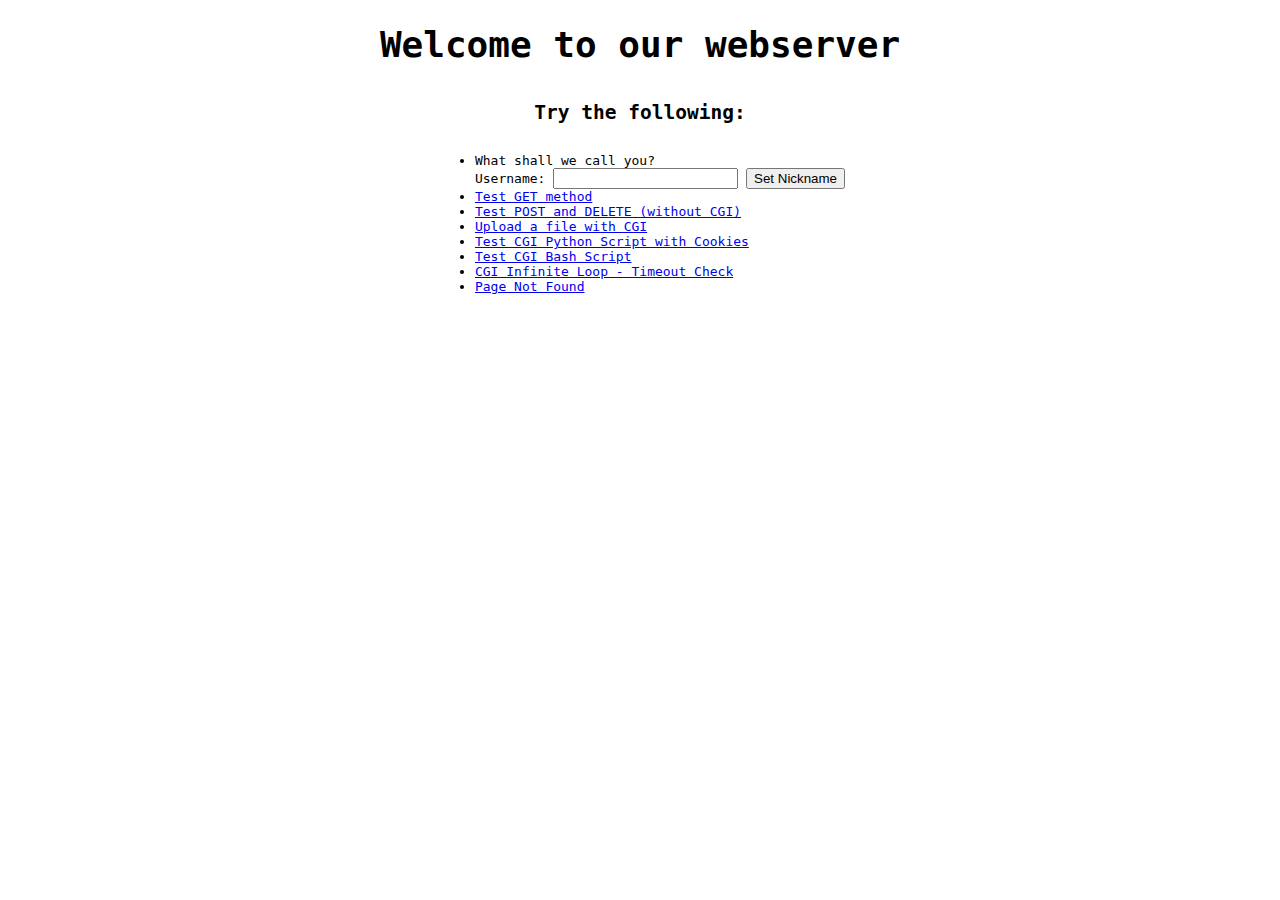
<file: html/index.html>
<!DOCTYPE html>
<html lang="en">
<head>
	<meta charset="UTF-8">
	<meta name="viewport" content="width=device-width, initial-scale=1.0">
	<link rel="stylesheet" href="style.css">
	<title>flash</title>
</head>
<body>
	<h1>Welcome to our webserver</h1>
	<h2>Try the following:</h2>
	<ul>
		<li>What shall we call you?</li>
		<form id="cookieForm" onsubmit="setCookie(event)">
			<label for="username">Username:</label>
			<input type="text" id="username" name="username" required>
			<button type="submit">Set Nickname</button>
		</form>
		<li><a href="page1.html">Test GET method</a></li>
		<li><a href="page2.html">Test POST and DELETE (without CGI)</a></li>
		<li><a href="upload.html">Upload a file with CGI</a></li>
		<!-- <li><a href="test.html">Test methods</a></li> -->
		<li><a href="cgi/python.cgi">Test CGI Python Script with Cookies</a></li>
		<li><a href="cgi/bash.cgi">Test CGI Bash Script</a></li>
		<li><a href="cgi/infiniteloop.cgi">CGI Infinite Loop - Timeout Check</a></li>
		<li><a href="random/random!">Page Not Found</a></li>
	</ul>
</body>
<script>
	function setCookie(event) {
		event.preventDefault(); // Prevent the default form submission
		const username = document.getElementById('username').value;
		if (username) {
			const expires = new Date();
			expires.setTime(expires.getTime() + (3600 * 1000)); // 1 hour
			const expiresString = "expires=" + expires.toUTCString();
			document.cookie = `username=${username}; ${expiresString}; path=/`;
			alert('Cookie has been set!');
		} else {
			alert('Please enter a username.');
		}
	}
</script>
</html>
</file>
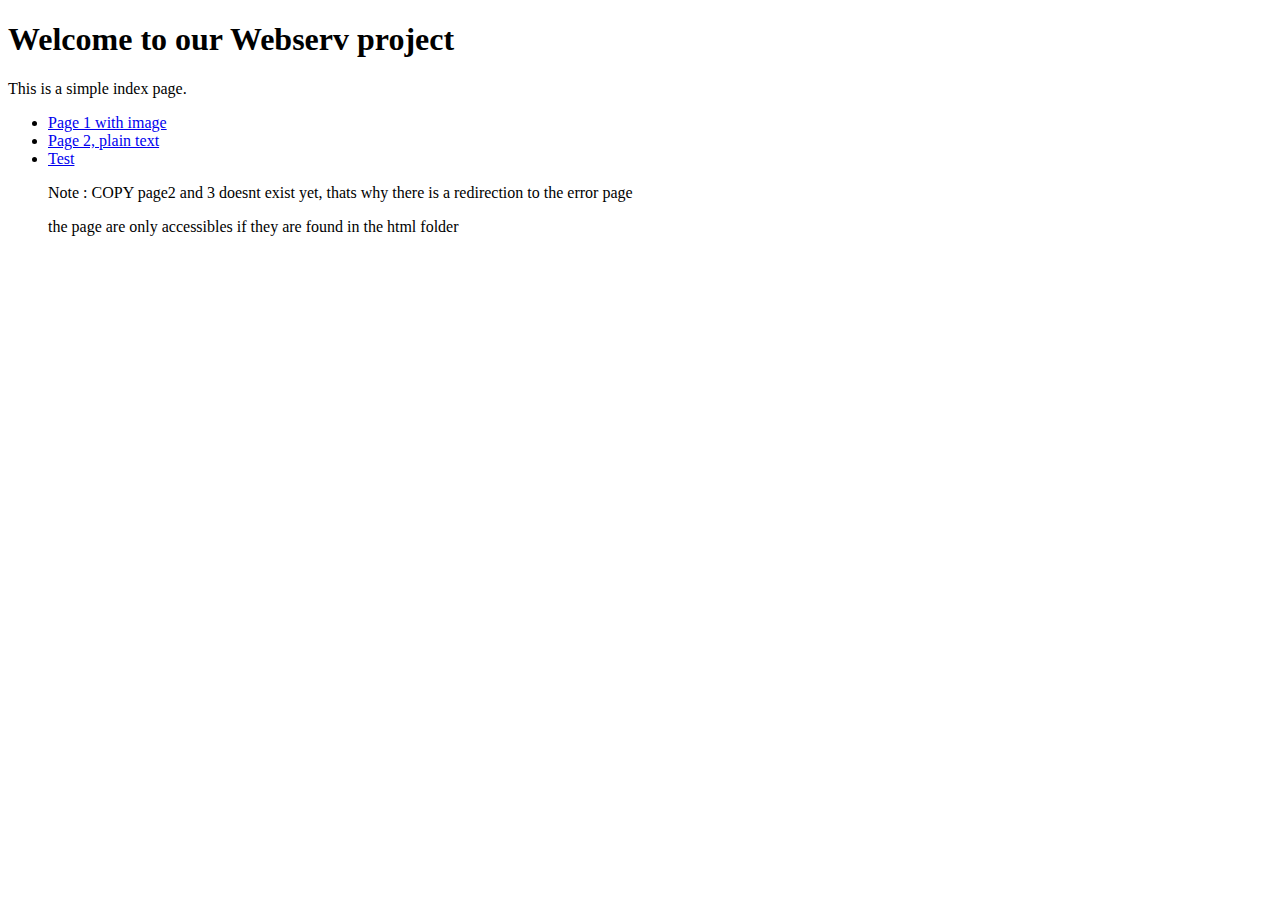
<file: html/index1.html>
<!DOCTYPE html>
<html lang="en">
<head>
	<meta charset="UTF-8">
	<meta name="viewport" content="width=device-width, initial-scale=1.0">
	<title>Index Page</title>
</head>
<body>
	<h1>Welcome to our Webserv project</h1>
	<p>This is a simple index page.</p>
	<ul>
		<li><a href="page1.html">Page 1 with image</a></li>
		<li><a href="page2.html">Page 2, plain text</a></li>
		<li><a href="test.html">Test</a></li>
		<p>Note : COPY page2 and 3 doesnt exist yet, thats why there is a redirection to the error page</p>
		<p>the page are only accessibles if they are found in the html folder</p>
	</ul>
</body>
</html>
</file>
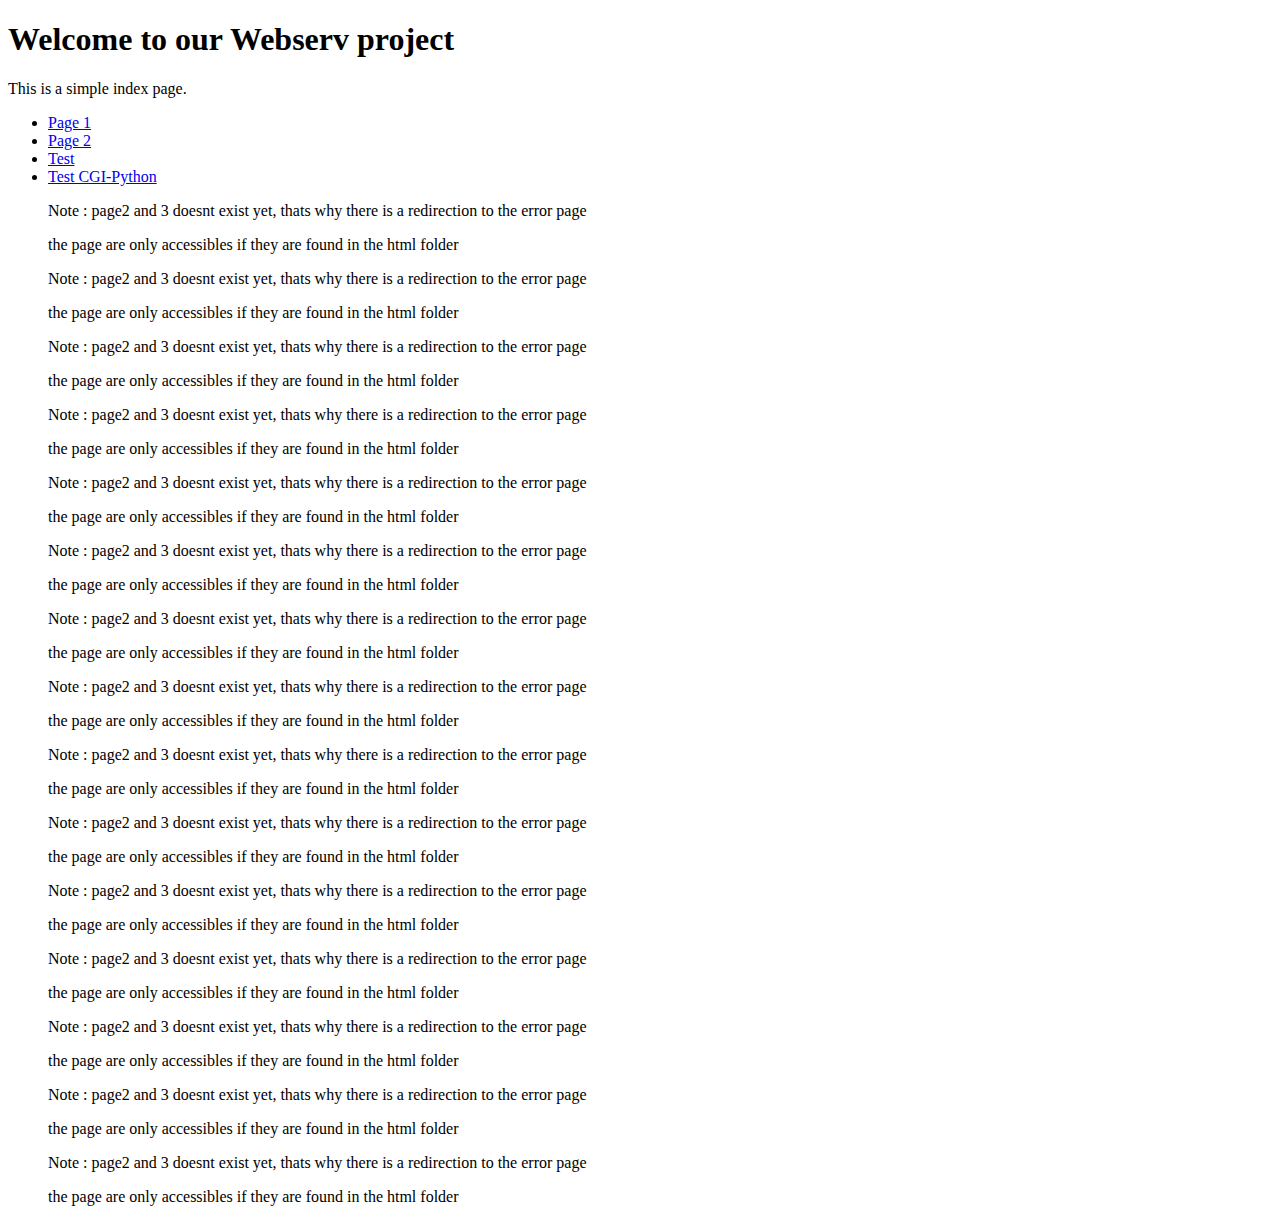
<file: html/index2.html>
<!DOCTYPE html>
<html lang="en">
<head>
    <meta charset="UTF-8">
    <meta name="viewport" content="width=device-width, initial-scale=1.0">
    <title>Index Page</title>
</head>
<body>
    <h1>Welcome to our Webserv project</h1>
    <p>This is a simple index page.</p>
    <ul>
        <li><a href="page1.html">Page 1</a></li>
        <li><a href="page2.html">Page 2</a></li>
        <li><a href="test.html">Test</a></li>
		<li><a href="cgi-bin/python.cgi">Test CGI-Python</a></li>
        <p>Note : page2 and 3 doesnt exist yet, thats why there is a redirection to the error page</p>
        <p>the page are only accessibles if they are found in the html folder</p>
		<p>Note : page2 and 3 doesnt exist yet, thats why there is a redirection to the error page</p>
        <p>the page are only accessibles if they are found in the html folder</p>
		<p>Note : page2 and 3 doesnt exist yet, thats why there is a redirection to the error page</p>
        <p>the page are only accessibles if they are found in the html folder</p>
		<p>Note : page2 and 3 doesnt exist yet, thats why there is a redirection to the error page</p>
        <p>the page are only accessibles if they are found in the html folder</p>
		<p>Note : page2 and 3 doesnt exist yet, thats why there is a redirection to the error page</p>
        <p>the page are only accessibles if they are found in the html folder</p>
		<p>Note : page2 and 3 doesnt exist yet, thats why there is a redirection to the error page</p>
        <p>the page are only accessibles if they are found in the html folder</p>
		<p>Note : page2 and 3 doesnt exist yet, thats why there is a redirection to the error page</p>
        <p>the page are only accessibles if they are found in the html folder</p>
		<p>Note : page2 and 3 doesnt exist yet, thats why there is a redirection to the error page</p>
        <p>the page are only accessibles if they are found in the html folder</p>
		<p>Note : page2 and 3 doesnt exist yet, thats why there is a redirection to the error page</p>
        <p>the page are only accessibles if they are found in the html folder</p>
		<p>Note : page2 and 3 doesnt exist yet, thats why there is a redirection to the error page</p>
        <p>the page are only accessibles if they are found in the html folder</p>
		<p>Note : page2 and 3 doesnt exist yet, thats why there is a redirection to the error page</p>
        <p>the page are only accessibles if they are found in the html folder</p>
		<p>Note : page2 and 3 doesnt exist yet, thats why there is a redirection to the error page</p>
        <p>the page are only accessibles if they are found in the html folder</p>
		<p>Note : page2 and 3 doesnt exist yet, thats why there is a redirection to the error page</p>
        <p>the page are only accessibles if they are found in the html folder</p>
		<p>Note : page2 and 3 doesnt exist yet, thats why there is a redirection to the error page</p>
        <p>the page are only accessibles if they are found in the html folder</p>
		<p>Note : page2 and 3 doesnt exist yet, thats why there is a redirection to the error page</p>
        <p>the page are only accessibles if they are found in the html folder</p>
    </ul>
</body>
</html>
</file>
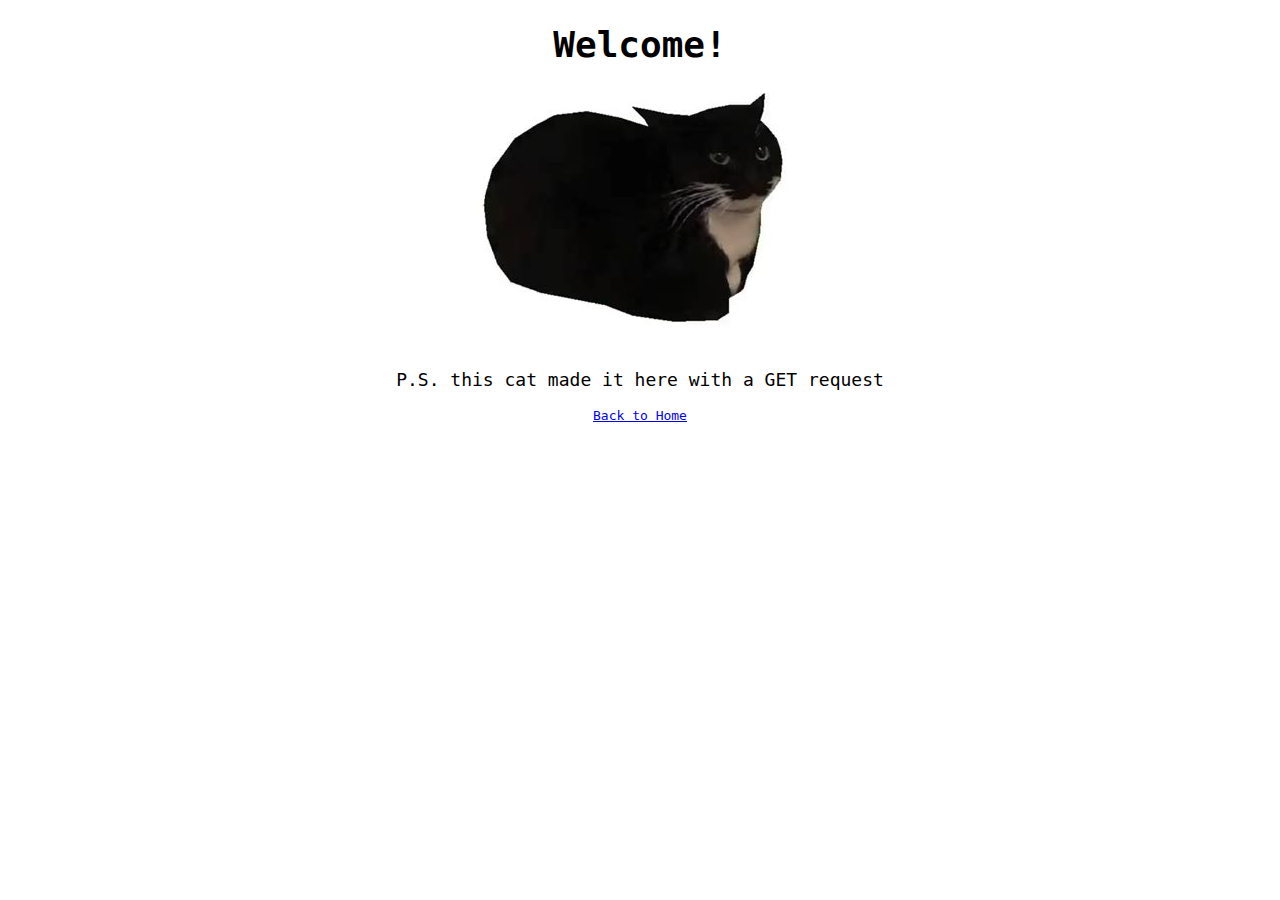
<file: html/page1.html>
<!DOCTYPE html>
<html lang="en">
<head>
	<meta charset="UTF-8">
	<meta name="viewport" content="width=device-width, initial-scale=1.0">
	<link rel="stylesheet" href="style.css">
	<title>GET</title>
 	<!-- <style>
		body {
		font-family: monospace;
		display: flex;
		flex-direction: column;
		align-items: center;
		justify-content: center;
		text-align: center;
		height: 100vh;
		margin: 0;
		}
		h1 {
			font-size: 36px;
			margin-bottom: 20px;
		}
		p {
			font-size: 18px;
		}
		img {
			max-width: 100%;
			height: auto;
		}
	</style> -->
</head>
<body>
	<h1>Welcome!</h1>
	<img src = "cat.jpeg" alt = "cat">
	<p>P.S. this cat made it here with a GET request</p>
	<a href="index.html">Back to Home</a>
</body>
</html>
</file>
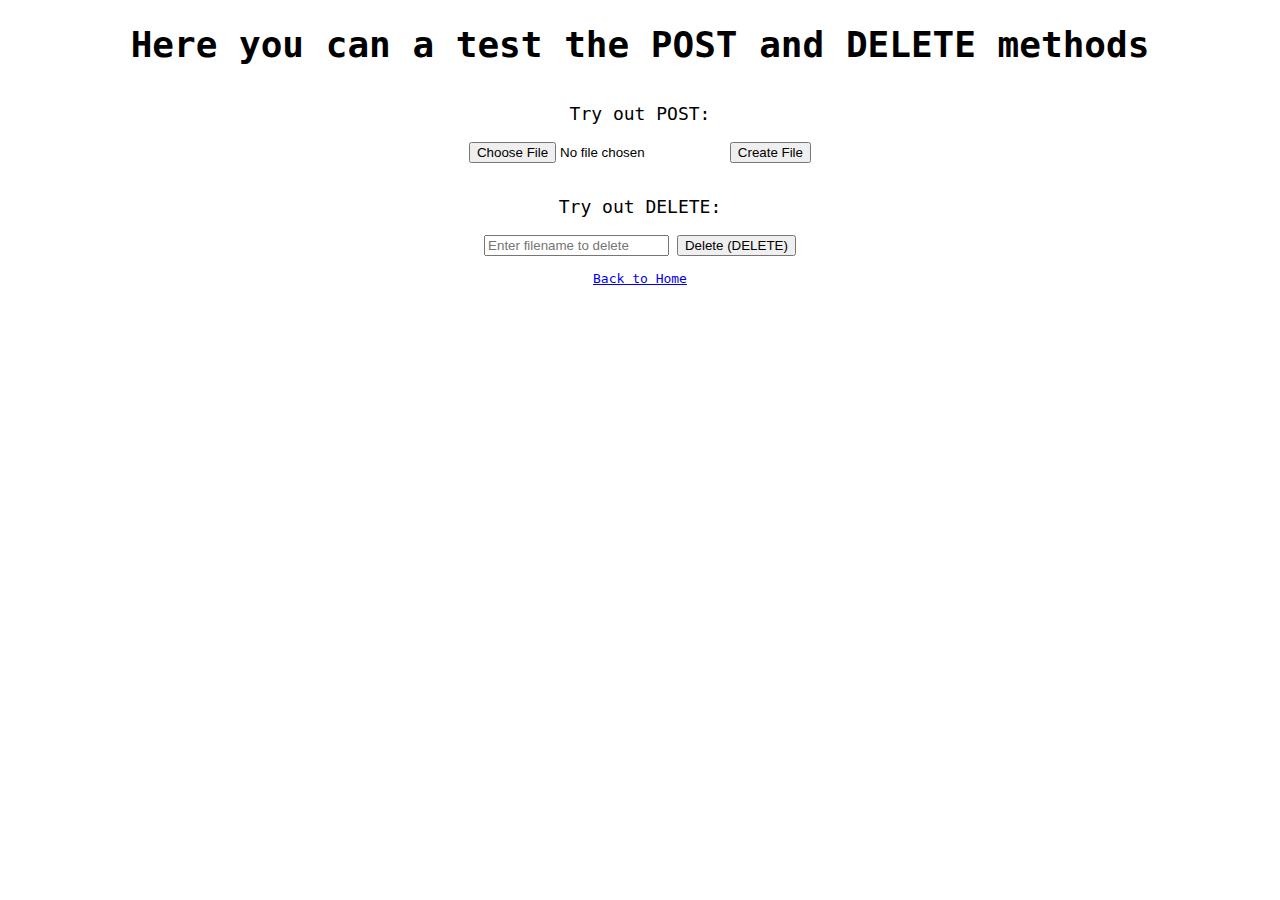
<file: html/page2.html>
<!DOCTYPE html>
<html lang="en">
<head>
	<meta charset="UTF-8">
	<meta name="viewport" content="width=device-width, initial-scale=1.0">
	<link rel="stylesheet" href="style.css">
	<title>POST and DELETE</title>
</head>
<body>
	<h1>Here you can a test the POST and DELETE methods</h1>
	<p>Try out POST:</p>
	<form action="/page2.html" method="post" enctype="multipart/form-data">
		<input type="file" id="file" name="i" placeholder="Enter your name">
		<button type="submit">Create File</button>
	</form>
	<br>
	<!-- DELETE method -->
	<p>Try out DELETE:</p>
	<form id="deleteForm" onsubmit="sendDeleteRequest(event)">
		<input type="text" id="filename" name="filename" placeholder="Enter filename to delete" required>
		<button type="submit">Delete (DELETE)</button>
	</form>

	<br>
	<a href="index.html">Back to Home</a>
</body>
<script>
	function sendDeleteRequest(event) {
	  event.preventDefault(); // Prevent the form from submitting the traditional way
	  const filename = document.getElementById('filename').value;
  
	  fetch('/delete', {
		method: 'DELETE',
		headers: {
		  'Content-Type': 'application/json',
		},
		body: JSON.stringify({ filename: filename }),
	  })
	  .then(response => response.json())
	  .then(data => console.log('Success:', data))
	  .catch((error) => console.error('Error:', error));
	}
</script>
</html>
</file>
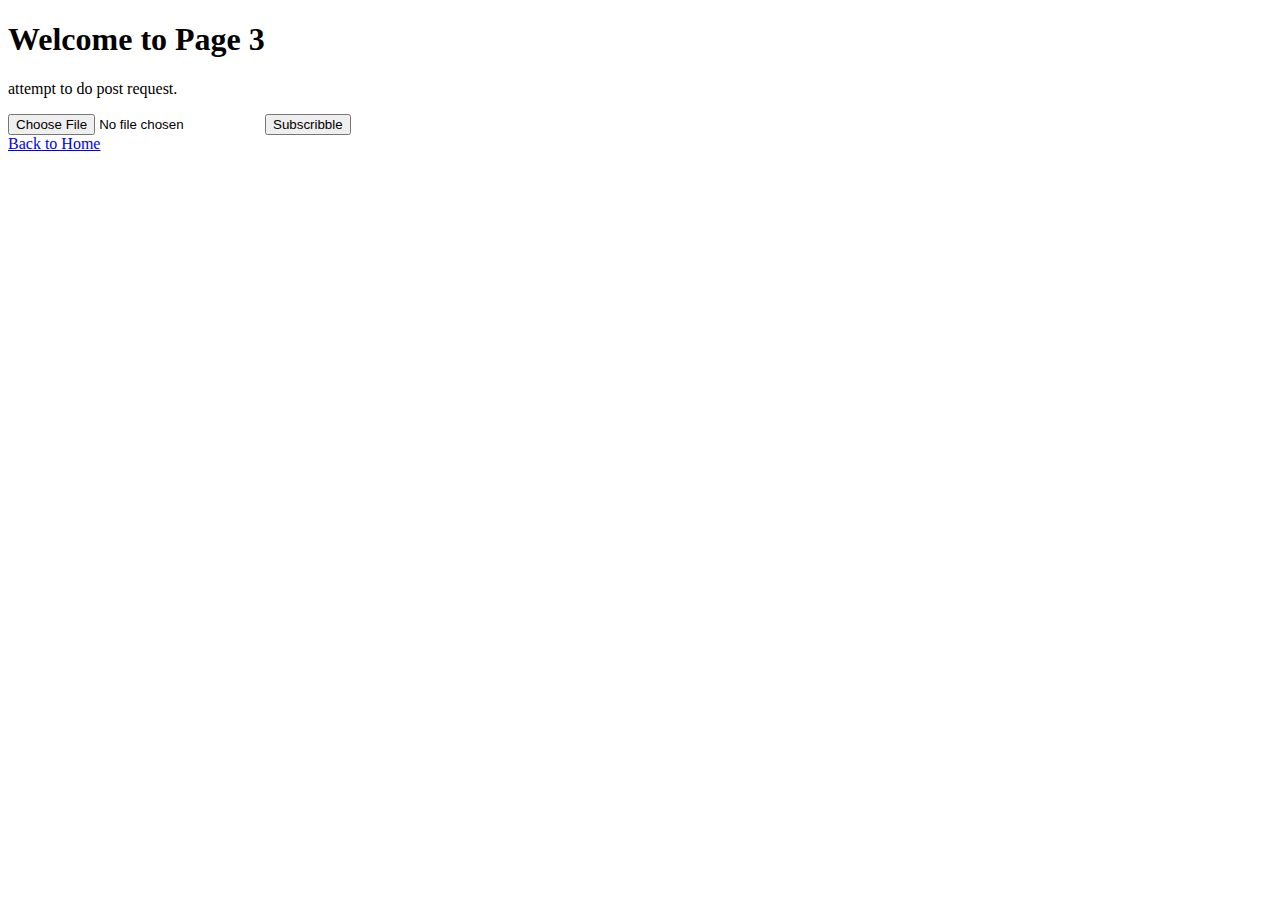
<file: html/page3.html>
<!DOCTYPE html>
<html lang="en">
<head>
	<meta charset="UTF-8">
	<meta name="viewport" content="width=device-width, initial-scale=1.0">
	<title>Page 1</title>
</head>
<body>
	<h1>Welcome to Page 3</h1>
	<p>attempt to do post request.</p>
	<form action="/page1.html" method="post" enctype="multipart/form-data">
		<input type="file" id="file" name="i" placeholder="Enter your name">
		<button type="submit">Subscribble</button>
	</form>
	<a href="index.html">Back to Home</a>
</body>
</html>
</file>
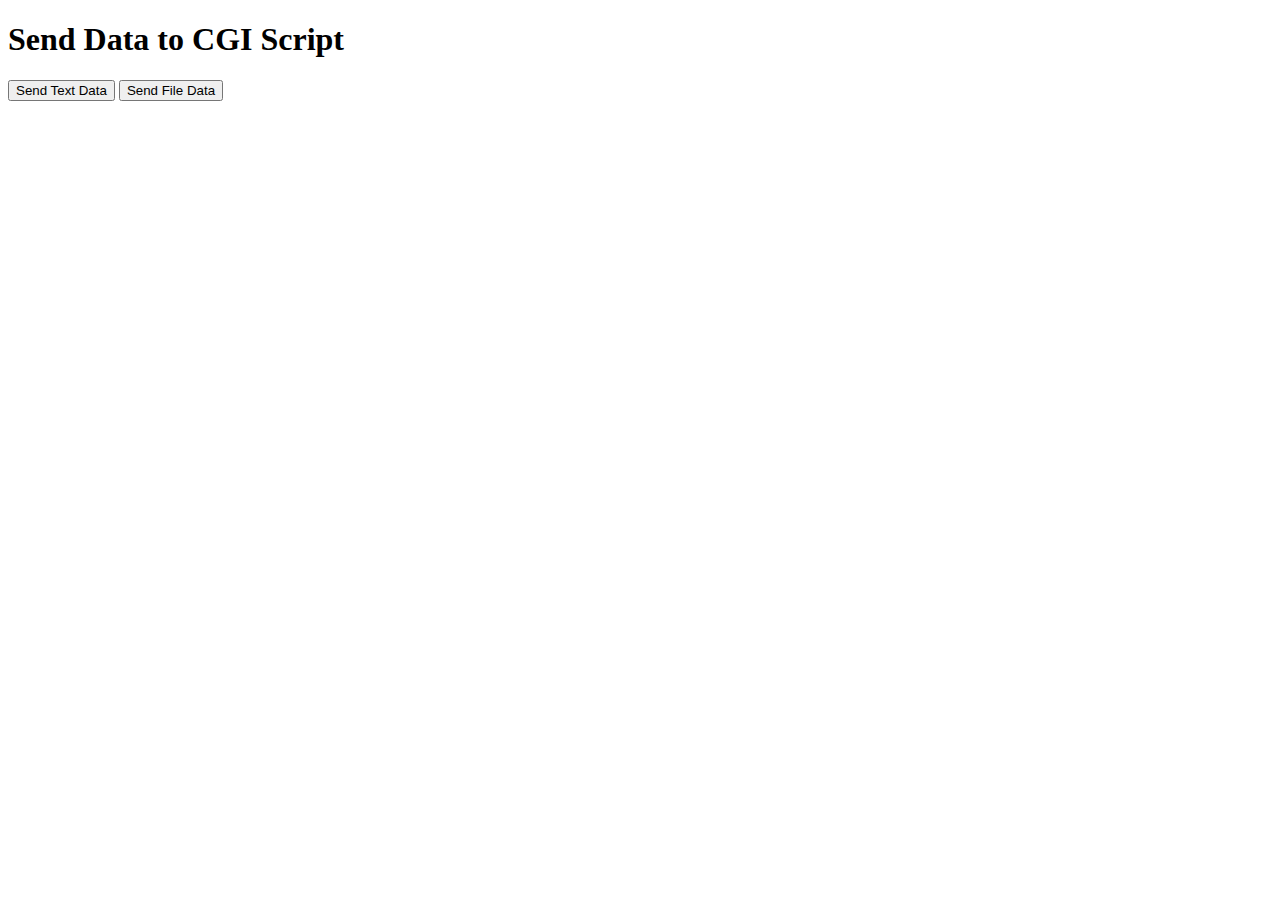
<file: html/post.html>
<!DOCTYPE html>
<html lang="en">
<head>
	<meta charset="UTF-8">
	<meta name="viewport" content="width=device-width, initial-scale=1.0">
	<title>Send Data Without Form</title>
</head>
<body>
	<h1>Send Data to CGI Script</h1>
	<button id="sendTextData">Send Text Data</button>
	<button id="sendFileData">Send File Data</button>
		
	<script>
		document.getElementById('sendTextData').addEventListener('click', () => {
			fetch('/cgi-bin/upload.cgi', {
				method: 'POST',
				headers: {
					'Content-Type': 'text/plain'
				},
				body: 'This is a sample text data sent directly from JavaScript.'
			})
			.then(response => response.text())
			.then(data => console.log(data))
			.catch(error => console.error('Error:', error));
		});

		document.getElementById('sendFileData').addEventListener('click', () => {
			const file = new Blob(["This is the content of the file"], { type: 'text/plain' });

			const formData = new FormData();
			formData.append('file', file, 'sample.txt');
			formData.append('comment', 'This is a comment.');

			fetch('/cgi-bin/upload.cgi', {
				method: 'POST',
				body: formData
			})
			.then(response => response.text())
			.then(data => console.log(data))
			.catch(error => console.error('Error:', error));
		});
	</script>
</body>
</html>
</file>
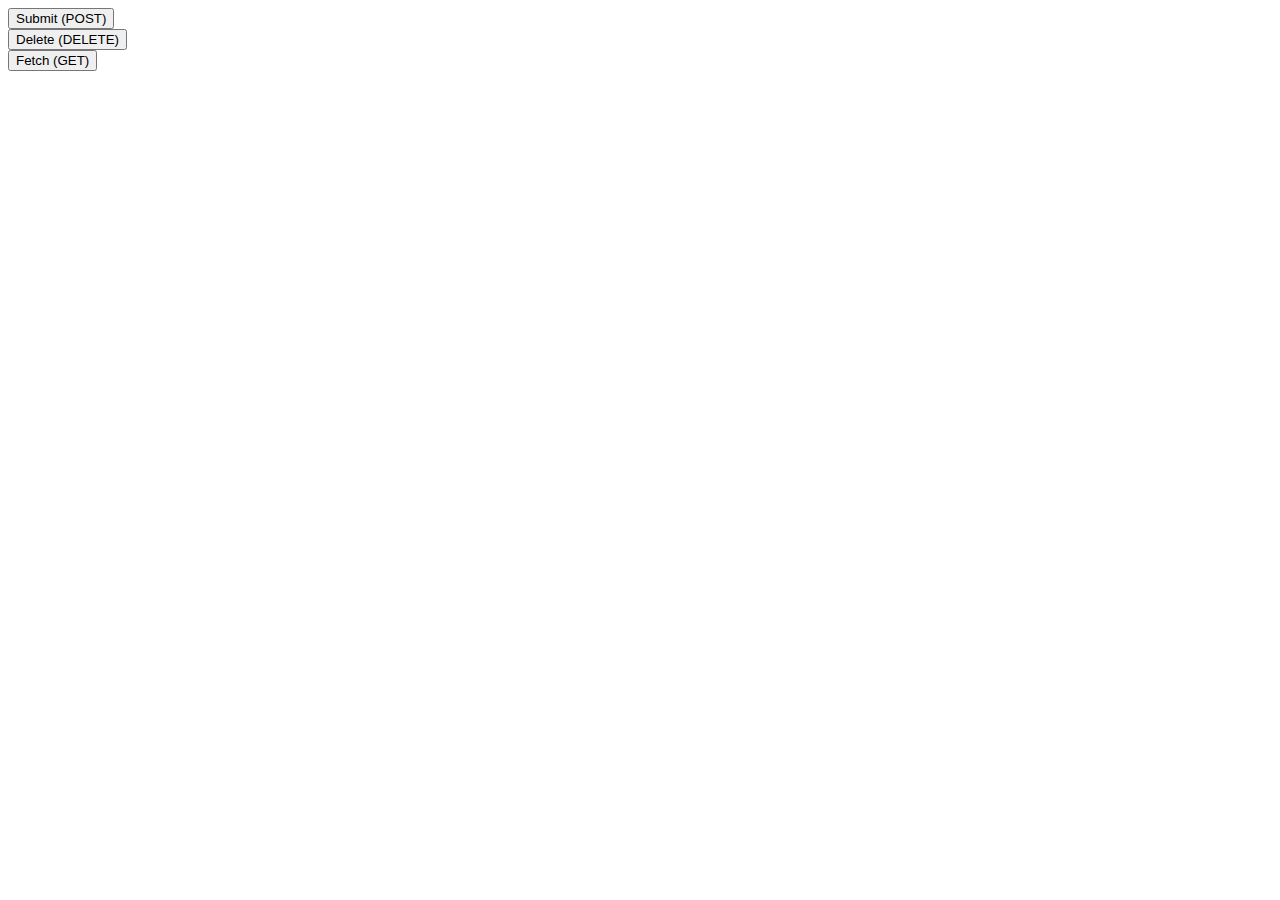
<file: html/test.html>
<!DOCTYPE html>
<html lang="en">
<head>
<meta charset="UTF-8">
<meta name="viewport" content="width=device-width, initial-scale=1.0">
<title>HTTP Methods Buttons</title>
</head>
<body>

<!-- POST method -->
<form action="/submit" method="post">
  <button type="submit">Submit (POST)</button>
</form>

<!-- DELETE method -->
<form id="deleteForm">
  <button type="button" onclick="sendDeleteRequest()">Delete (DELETE)</button>
</form>

<!-- GET method -->
<form action="/fetch" method="get">
  <button type="submit">Fetch (GET)</button>
</form>

<script>
  function sendDeleteRequest() {
	fetch('/delete', {
	  method: 'DELETE',
	  headers: {
		'Content-Type': 'application/json',
	  },
	  body: JSON.stringify({/* your data here */}),
	})
	.then(response => response.json())
	.then(data => console.log('Success:', data))
	.catch((error) => console.error('Error:', error));
  }
</script>

</body>
</html>
</file>
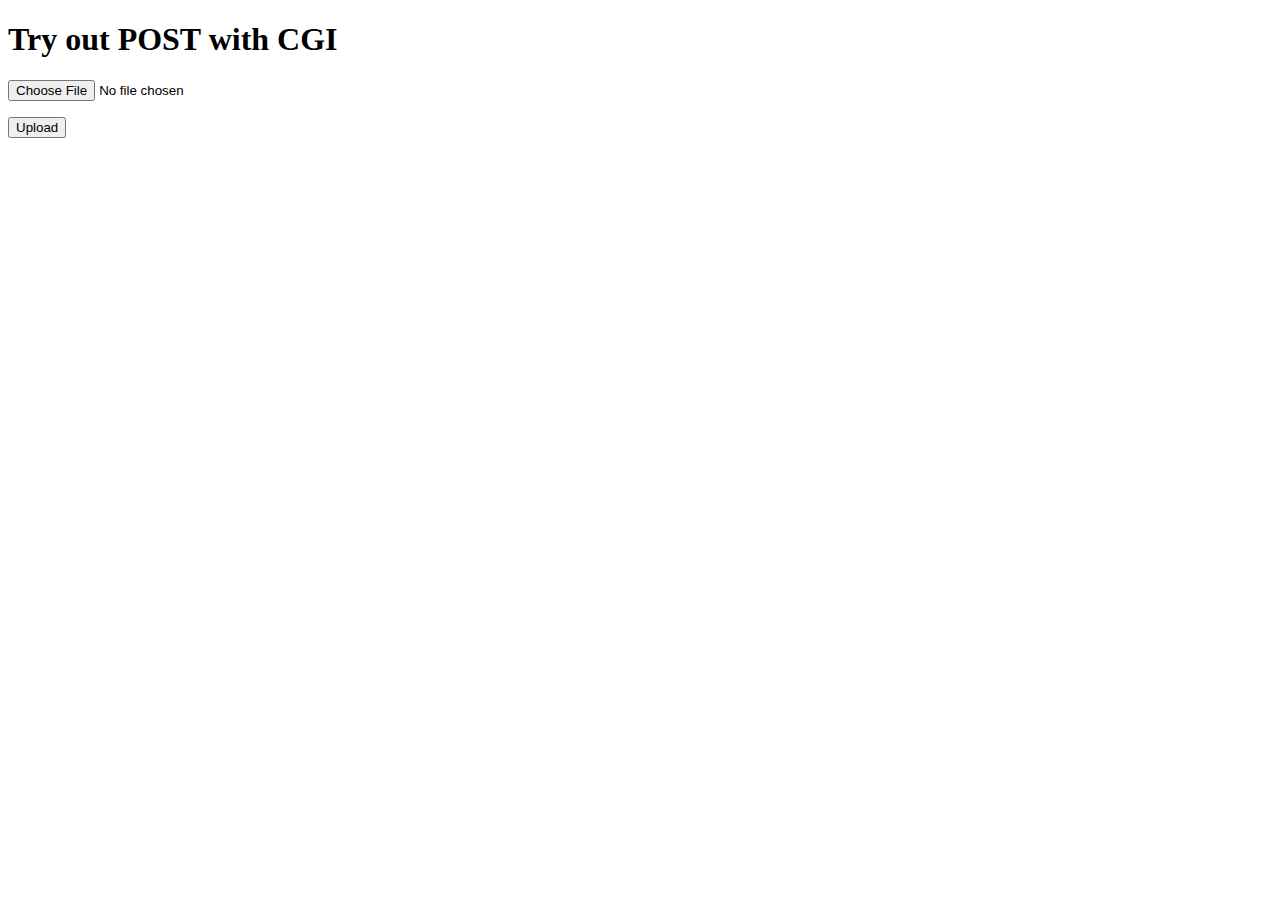
<file: html/upload.html>
<!DOCTYPE html>
<html lang="en">
<head>
	<meta charset="UTF-8">
	<meta name="viewport" content="width=device-width, initial-scale=1.0">
	<title>Upload a file with CGI</title>
</head>
<body>
	<h1>Try out POST with CGI</h1>
	<form enctype="multipart/form-data" action="cgi-bin/upload.cgi" method="post">
		<p><input type="file" name="file"></p>
		<p><input type="submit" value="Upload"></p>
	</form>
</body>
</html>
</file>
<file: html/style.css>
body {
	font-family: monospace;
	display: flex;
	flex-direction: column;
	align-items: center;
	justify-content: center;
	/* height: 100vh; */
	margin: 0;
}

h1 {
	text-align: center;
	font-size: 36px;
	margin-bottom: 20px;
}

p {
	text-align: center;
	font-size: 18px;
}

img {
	max-width: 50%;
	height: auto;
}
</file>
